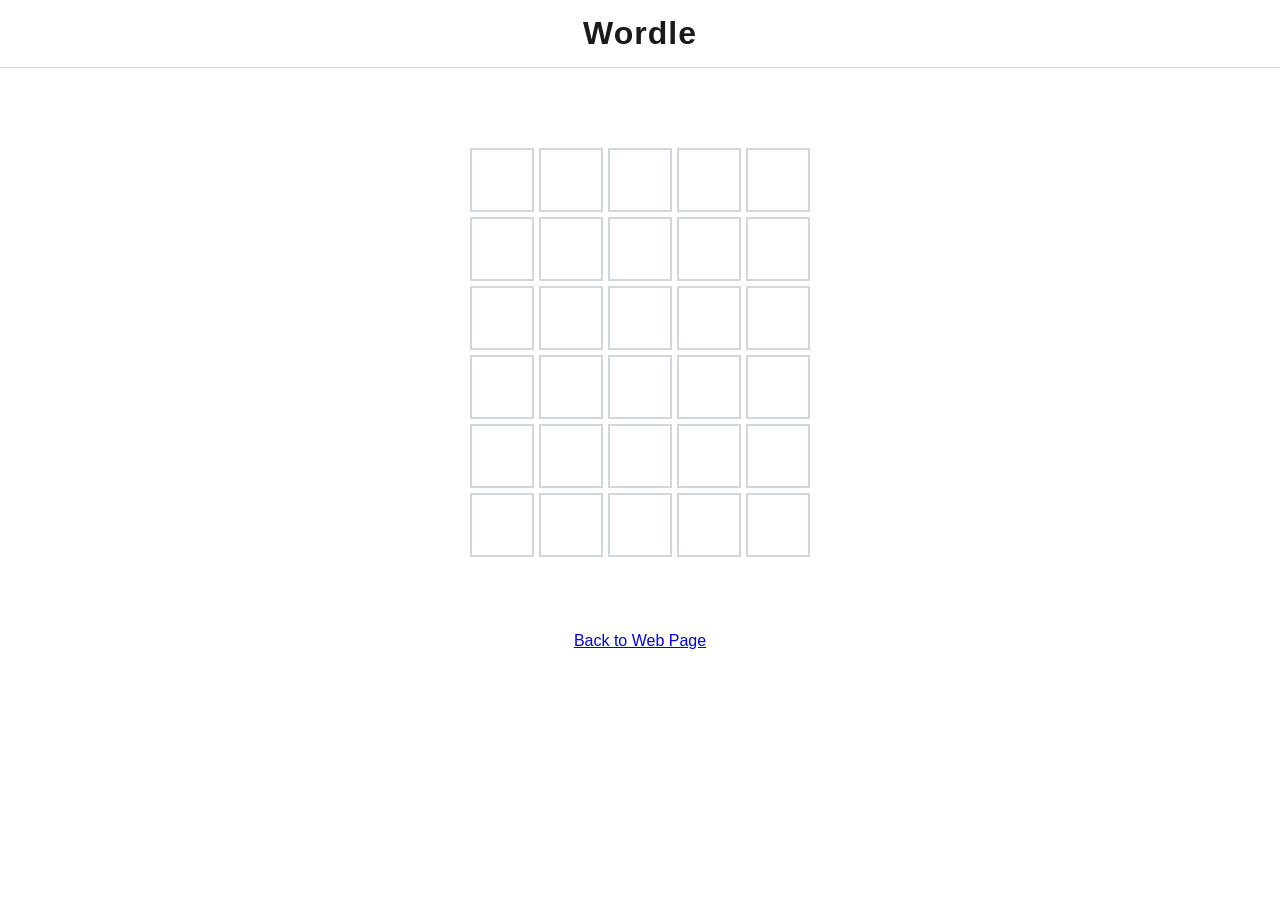
<file: AIApp.html>
<!DOCTYPE html>
<html lang="en">
<head>
    <meta charset="UTF-8">
    <meta name="viewport" content="width=device-width, initial-scale=1.0">
    <title>Wordle Infinite - Light Mode</title>
    <style>
        :root {
            /* Wordle Color Palette (Light Mode) */
            --correct: #6aaa64;
            --present: #c9b458;
            --absent: #787c7e;
            --bg: #ffffff;
            --text: #1a1a1b;
            --tile-border: #d3d6da;
            --tile-text-empty: #1a1a1b;
            --tile-text-filled: #ffffff;
        }

        body {
            background-color: var(--bg);
            color: var(--text);
            font-family: 'Segoe UI', Roboto, Helvetica, Arial, sans-serif;
            display: flex;
            flex-direction: column;
            align-items: center;
            margin: 0;
            height: 100vh;
        }

        header {
            border-bottom: 1px solid var(--tile-border);
            width: 100%;
            text-align: center;
            padding: 15px 0;
            margin-bottom: 20px;
        }

        h1 {
            margin: 0;
            letter-spacing: 1px;
            font-size: 2rem;
            font-weight: 700;
        }

        #game-container {
            display: flex;
            flex-direction: column;
            align-items: center;
            width: 100%;
            max-width: 500px;
        }

        #message {
            height: 40px;
            font-weight: 600;
            font-size: 1rem;
            margin: 10px 0;
            display: flex;
            align-items: center;
            color: var(--text);
        }

        #game-board {
            display: grid;
            grid-template-rows: repeat(6, 1fr);
            grid-gap: 5px;
        }

        .row {
            display: grid;
            grid-template-columns: repeat(5, 1fr);
            grid-gap: 5px;
        }

        .tile {
            width: 60px;
            height: 60px;
            border: 2px solid var(--tile-border);
            display: flex;
            justify-content: center;
            align-items: center;
            font-size: 2rem;
            font-weight: bold;
            text-transform: uppercase;
            user-select: none;
            transition: transform 0.1s ease, background-color 0.3s ease;
            color: var(--tile-text-empty);
        }

        /* Border becomes darker when a letter is entered */
        .tile:not(:empty) {
            border-color: #878a8c;
        }

        /* Pop effect when typing */
        .tile.pop {
            transform: scale(1.05);
        }

        /* Colored states */
        .correct { 
            background-color: var(--correct); 
            border-color: var(--correct); 
            color: var(--tile-text-filled); 
        }
        .present { 
            background-color: var(--present); 
            border-color: var(--present); 
            color: var(--tile-text-filled); 
        }
        .absent { 
            background-color: var(--absent); 
            border-color: var(--absent); 
            color: var(--tile-text-filled); 
        }

        .btn-container {
            margin-top: 25px;
            height: 50px;
        }

        #reset-btn {
            padding: 12px 28px;
            font-size: 0.9rem;
            cursor: pointer;
            display: none;
            background: #1a1a1b;
            color: white;
            border: none;
            border-radius: 4px;
            font-weight: bold;
            text-transform: uppercase;
            letter-spacing: 1px;
        }

        #reset-btn:hover {
            background: #3a3a3c;
        }

        .shake { animation: shake 0.5s; }
        @keyframes shake {
            10%, 90% { transform: translate3d(-1px, 0, 0); }
            20%, 80% { transform: translate3d(2px, 0, 0); }
            30%, 50%, 70% { transform: translate3d(-3px, 0, 0); }
            40%, 60% { transform: translate3d(3px, 0, 0); }
        }
    </style>
</head>
<body>

    <header>
        <h1>Wordle</h1>
    </header>

    <div id="game-container">
        <div id="message"></div>
        
        <div id="game-board"></div>

        <div class="btn-container">
            <button id="reset-btn" onclick="initGame()">Play Again</button>
        </div>
    </div>

<script>
    const TARGET_POOL = ["ALIVE", "BRAIN", "CANDY", "DRIVE", "EAGLE", "FLUTE", "GRAPE", "HOTEL", "INDEX", "JOKER", "LEMON", "MUSIC", "NIGHT", "PIANO", "QUEEN", "RIVER", "SNAKE", "TIGER", "UNCLE", "VOICE", "WATER", "YOUTH", "ZEBRA"];
    
    let targetWord = "";
    let currentGuess = "";
    let guesses = [];
    let isGameOver = false;

    function initGame() {
        targetWord = TARGET_POOL[Math.floor(Math.random() * TARGET_POOL.length)];
        currentGuess = "";
        guesses = [];
        isGameOver = false;
        
        showFeedback("");
        document.getElementById("reset-btn").style.display = "none";
        const board = document.getElementById("game-board");
        board.innerHTML = "";

        for (let i = 0; i < 6; i++) {
            const row = document.createElement("div");
            row.className = "row";
            row.id = `row-${i}`;
            for (let j = 0; j < 5; j++) {
                const tile = document.createElement("div");
                tile.className = "tile";
                tile.id = `tile-${i}-${j}`;
                row.appendChild(tile);
            }
            board.appendChild(row);
        }
        window.addEventListener("keydown", handleKeydown);
    }

    async function handleKeydown(e) {
        if (isGameOver) return;

        if (e.key === "Enter") {
            if (currentGuess.length === 5) {
                await validateAndSubmit();
            } else {
                showFeedback("Not enough letters");
                shakeRow();
            }
        } else if (e.key === "Backspace") {
            currentGuess = currentGuess.slice(0, -1);
            updateUI();
        } else if (/^[a-z]$/i.test(e.key) && currentGuess.length < 5) {
            currentGuess += e.key.toUpperCase();
            updateUI(true);
        }
    }

    async function validateAndSubmit() {
        showFeedback("...");
        const isValid = await checkDictionary(currentGuess);
        
        if (!isValid) {
            showFeedback("Not in word list");
            shakeRow();
            return;
        }

        showFeedback("");
        submitGuess();
    }

    async function checkDictionary(word) {
        try {
            const response = await fetch(`https://api.dictionaryapi.dev/api/v2/entries/en/${word}`);
            return response.ok;
        } catch (error) { return true; } 
    }

    function submitGuess() {
        const rowIdx = guesses.length;
        const result = getResultColors(currentGuess, targetWord);
        
        for (let i = 0; i < 5; i++) {
            const tile = document.getElementById(`tile-${rowIdx}-${i}`);
            tile.classList.add(result[i]);
            tile.style.transitionDelay = `${i * 100}ms`;
        }

        if (currentGuess === targetWord) {
            showFeedback("Splendid!");
            endGame();
        } else if (guesses.length + 1 === 6) {
            showFeedback(`The word was ${targetWord}`);
            endGame();
        }

        guesses.push(currentGuess);
        currentGuess = "";
    }

    function getResultColors(guess, target) {
        let status = Array(5).fill("absent");
        let targetArr = target.split("");
        let guessArr = guess.split("");

        for (let i = 0; i < 5; i++) {
            if (guessArr[i] === targetArr[i]) {
                status[i] = "correct";
                targetArr[i] = null;
            }
        }
        for (let i = 0; i < 5; i++) {
            if (status[i] === "correct") continue;
            let idx = targetArr.indexOf(guessArr[i]);
            if (idx !== -1) {
                status[i] = "present";
                targetArr[idx] = null;
            }
        }
        return status;
    }

    function updateUI(isPop = false) {
        const rowIdx = guesses.length;
        for (let i = 0; i < 5; i++) {
            const tile = document.getElementById(`tile-${rowIdx}-${i}`);
            tile.innerText = currentGuess[i] || "";
            
            if (isPop && currentGuess[i] && i === currentGuess.length - 1) {
                tile.classList.add('pop');
                setTimeout(() => tile.classList.remove('pop'), 100);
            }
        }
    }

    function showFeedback(msg) {
        document.getElementById("message").innerText = msg;
    }

    function shakeRow() {
        const row = document.getElementById(`row-${guesses.length}`);
        row.classList.add("shake");
        setTimeout(() => row.classList.remove("shake"), 500);
    }

    function endGame() {
        isGameOver = true;
        window.removeEventListener("keydown", handleKeydown);
        setTimeout(() => {
            document.getElementById("reset-btn").style.display = "block";
        }, 800);
    }

    initGame();
</script>

<a href="fromScratch.html">Back to Web Page</a>
</body>
</html>
</file>
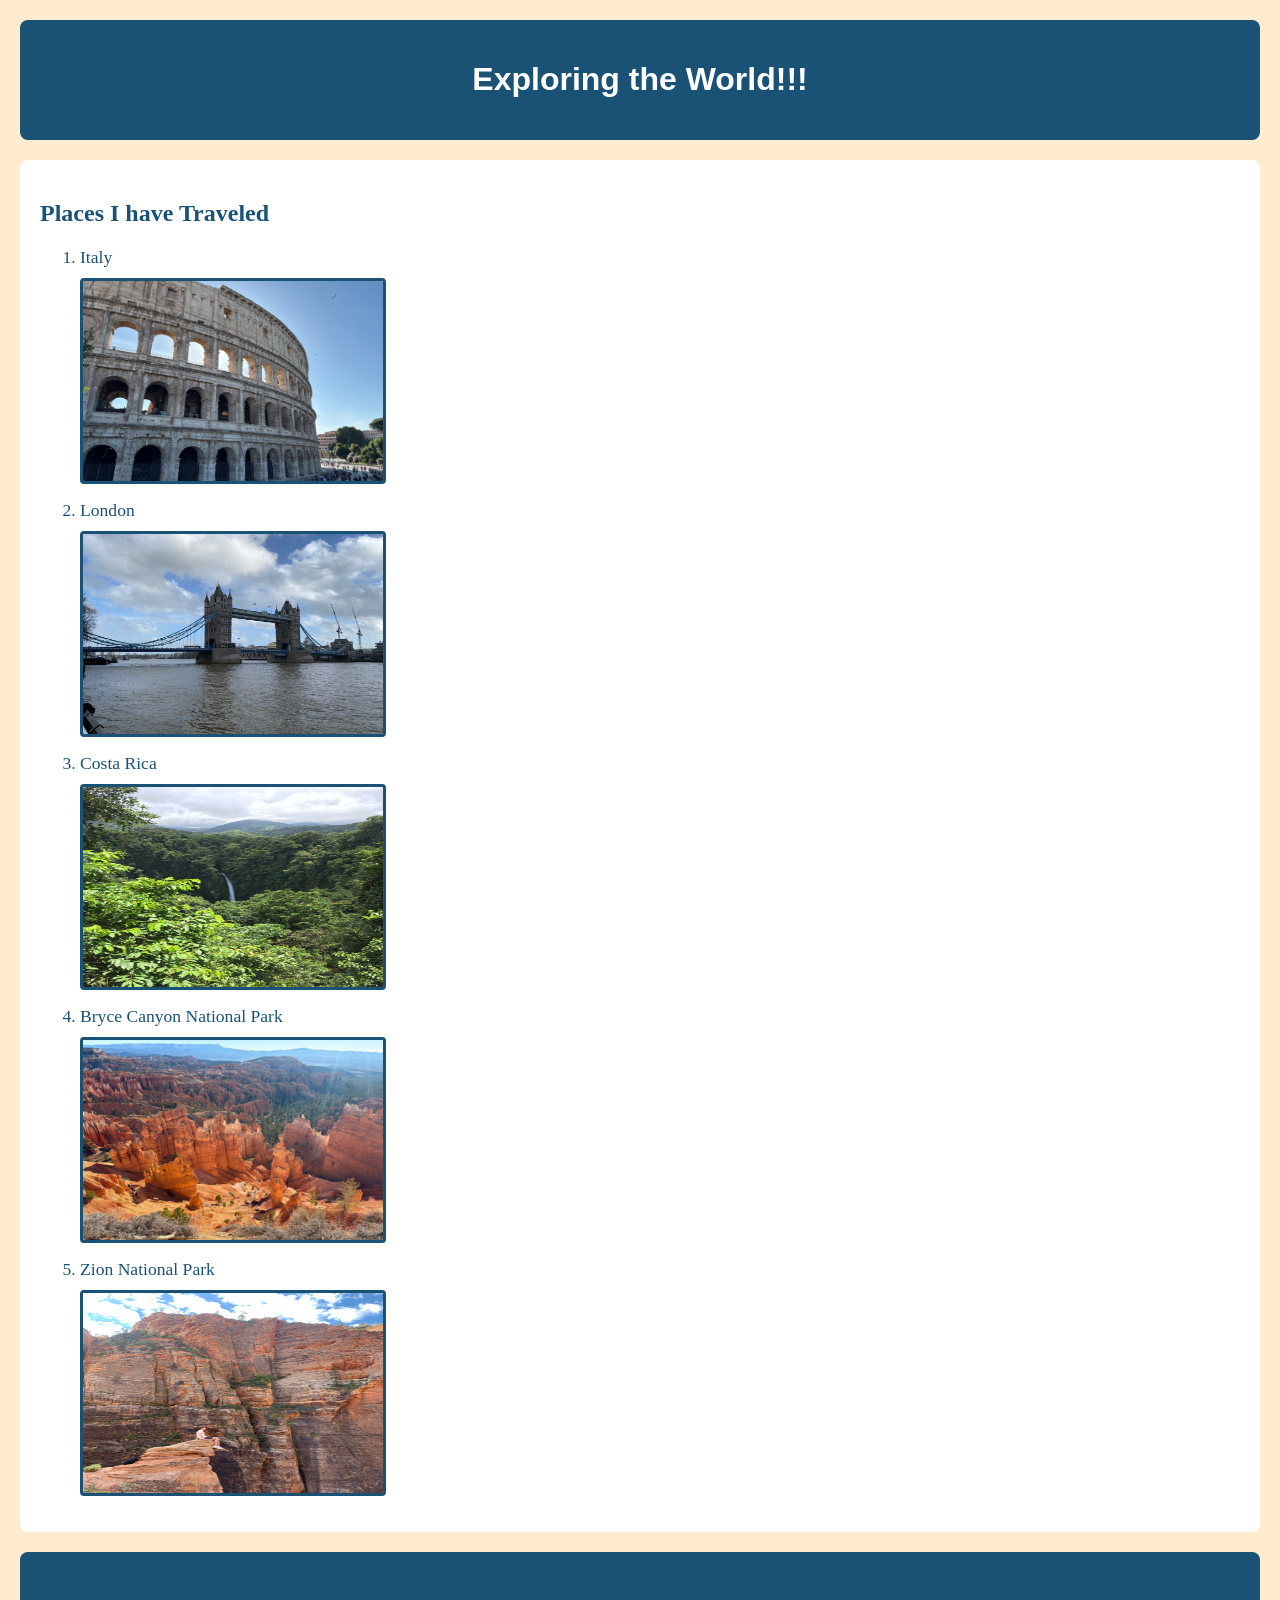
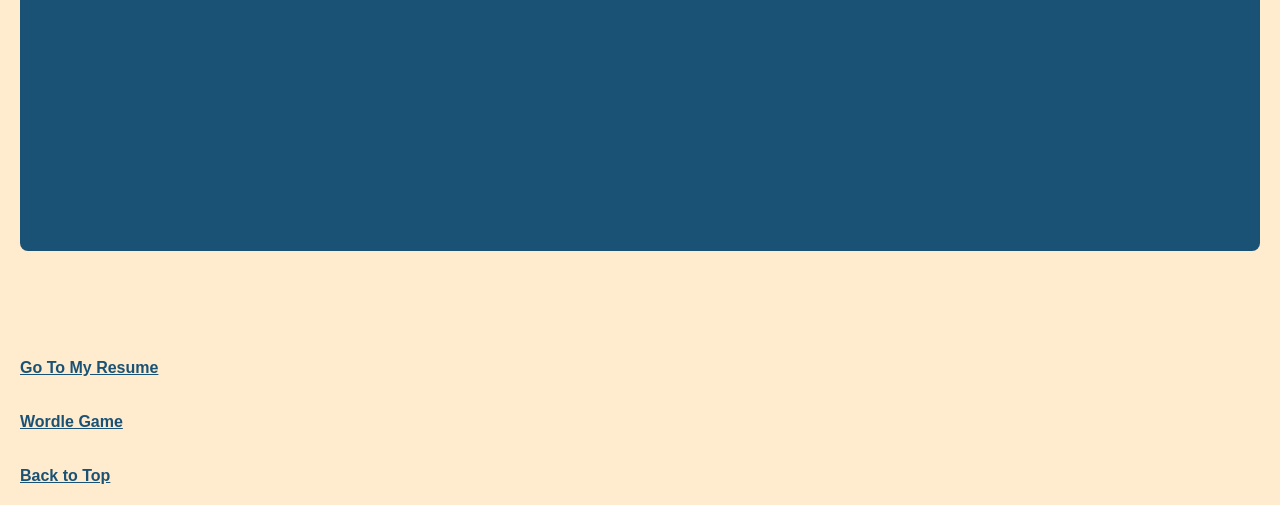
<file: fromScratch.html>
<!DOCTYPE html>
<html lang="en">
<head>
    <meta charset="UTF-8">
    <meta name="viewport" content="width=device-width, initial-scale=1.0">
    <title>Exploring the World</title>
    <!-- Link to external stylesheet -->
    <link href="css/fromScratchStyles.css" rel="stylesheet" />
</head>
<body>

    <a id="top"></a>


    <div id="header">
        <h1>Exploring the World!!!</h1>
    </div>

    <div id="places">
        <h2>Places I have Traveled</h2>
        <ol>
            <li>Italy</li>
                <img src="assets/img/IMG_4987.jpeg" alt="Italy" width="300" height="200">
            <li>London</li>
                <img src="assets/img/London.jpeg" alt="London" width="300" height="200">
            <li>Costa Rica</li>
                <img src="assets/img/Costa Rica.JPG" alt="CostaRica" width="300" height="200">
            <li>Bryce Canyon National Park</li>
                <img src="assets/img/Bryce.jpeg" alt="Bryce" width="300" height="200">
            <li>Zion National Park</li>
                <img src="assets/img/Zion.jpeg" alt="Zion" width="300" height="200">
        </ol>
    </div>

    <div id="video">
        <iframe width="500" height="255" src="https://www.youtube.com/embed/gJntKcGKsB4?si=QwXDCCeLDE9J0nkC" title="YouTube video player" frameborder="0" allow="accelerometer; autoplay; clipboard-write; encrypted-media; gyroscope; picture-in-picture; web-share" referrerpolicy="strict-origin-when-cross-origin" allowfullscreen></iframe>
    </div>

    <br><br><br>
   


    <div class='tableauPlaceholder' id='viz1776292474443' style='position: relative'><noscript><a href='#'><img alt='Dashboard 1 ' src='https:&#47;&#47;public.tableau.com&#47;static&#47;images&#47;XX&#47;XXDH499D6&#47;1_rss.png' style='border: none' /></a></noscript><object class='tableauViz'  style='display:none;'><param name='host_url' value='https%3A%2F%2Fpublic.tableau.com%2F' /> <param name='embed_code_version' value='3' /> <param name='path' value='shared&#47;XXDH499D6' /> <param name='toolbar' value='yes' /><param name='static_image' value='https:&#47;&#47;public.tableau.com&#47;static&#47;images&#47;XX&#47;XXDH499D6&#47;1.png' /> <param name='animate_transition' value='yes' /><param name='display_static_image' value='yes' /><param name='display_spinner' value='yes' /><param name='display_overlay' value='yes' /><param name='display_count' value='yes' /><param name='language' value='en-US' /></object></div>                <script type='text/javascript'>                    var divElement = document.getElementById('viz1776292474443');                    var vizElement = divElement.getElementsByTagName('object')[0];                    vizElement.style.width='730px';vizElement.style.height='577px';                    var scriptElement = document.createElement('script');                    scriptElement.src = 'https://public.tableau.com/javascripts/api/viz_v1.js';                    vizElement.parentNode.insertBefore(scriptElement, vizElement);                </script>
<br><br><br>
<a href="index.html">Go To My Resume</a>
<br><br><br>
<a href="AIApp.html">Wordle Game</a>
<br><br><br>
     <a href="#top">Back to Top</a>
     

</body>
</html>
</file>
<file: css/fromScratchStyles.css>
/* styles.css */

/* 1. Body styles */
body {
    background-color: blanchedalmond;
    font-family: Georgia, serif;
    color: #333333;
    margin: 20px;
}

/* 2. Header div */
#header {
    background-color: #1a5276;
    color: white;
    font-family: Arial, sans-serif;
    text-align: center;
    padding: 20px;
    border-radius: 8px;
}

/* 3. Places list div */
#places {
    background-color: white;
    font-family: Georgia, serif;
    color: #1a5276;
    padding: 20px;
    margin-top: 20px;
    border-radius: 8px;
}

/* 4. Video div */
#video {
    background-color: #1a5276;
    text-align: center;
    padding: 20px;
    margin-top: 20px;
    border-radius: 8px;
}

/* 5. Back to top link */
a {
    color: #1a5276;
    font-family: Arial, sans-serif;
    font-weight: bold;
}

/* 6. List items */
li {
    margin-bottom: 10px;
    font-size: 1.1em;
}

/* 7. Images */
img {
    display: block;
    margin: 8px 0 16px 0;
    border: 3px solid #1a5276;
    border-radius: 4px;
}
</file>
